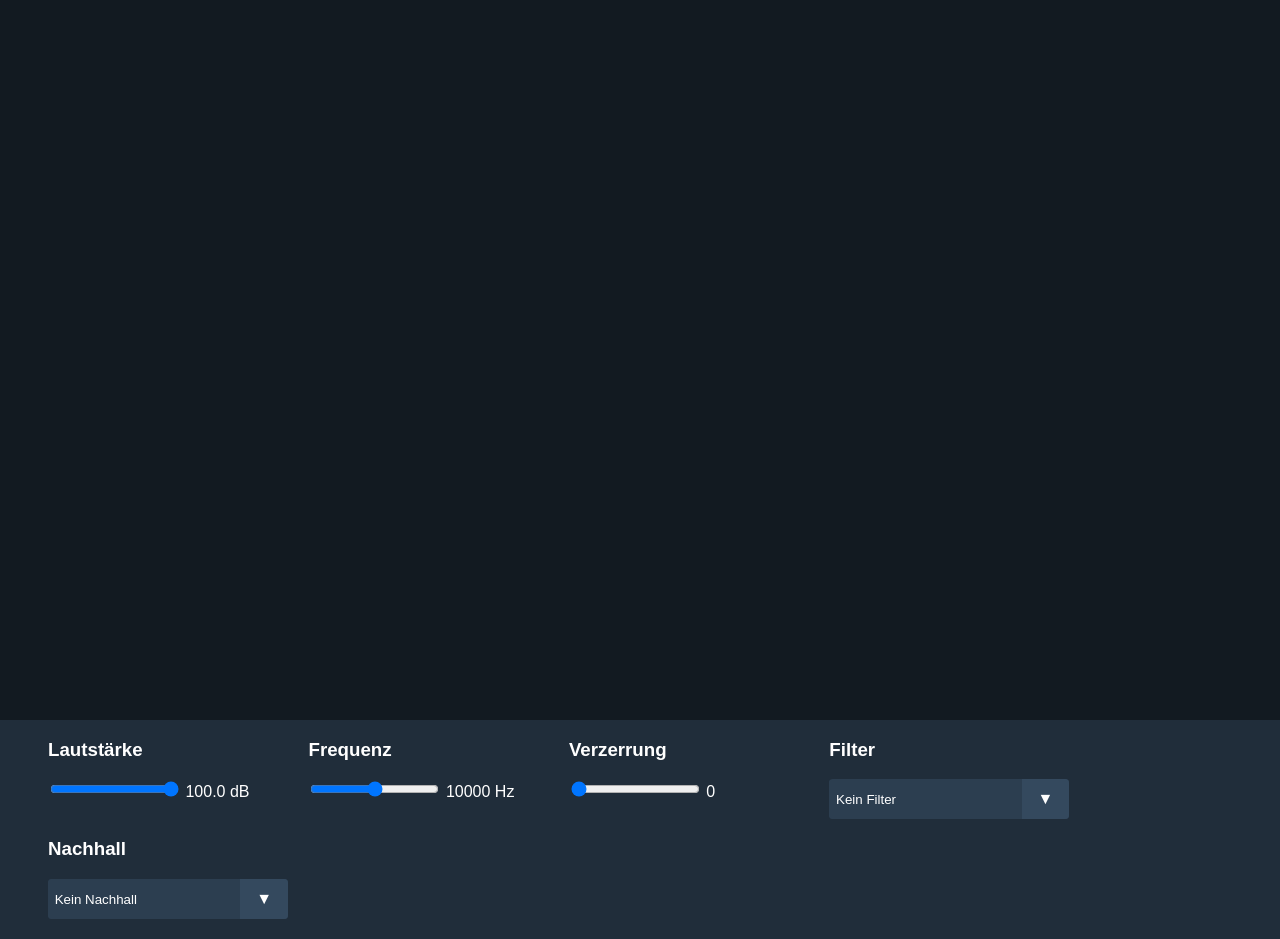
<file: Umsetzung/WebMidi/index.html>
<!DOCTYPE html>
<html>

<head>
	<meta charset="utf-8" />
	<link rel="stylesheet" type="text/css" href="style.css">
	<link rel="stylesheet" href="https://use.fontawesome.com/releases/v5.4.2/css/all.css" integrity="sha384-/rXc/GQVaYpyDdyxK+ecHPVYJSN9bmVFBvjA/9eOB+pb3F2w2N6fc5qB9Ew5yIns"
	 crossorigin="anonymous">
	<title>Formenklang</title>
</head>

<body onload="initialize()" id="body">

	<body id="body">
		<select class="select" id="inputportselector"></select>
		<div id="animationSection">
		</div>
		<div id="editingSection">
			<div class="editingSectionWrapper">
				<!--Volume/Gain-->
				<div id="gain">
					<h3>Lautstärke</h3>
					<div id="gainContainer">
						<input type="range" min="0" max="100" value="100" class="slider" id="gainSlider">
						<span id="gainOutput">100.0 dB</span>
					</div>
				</div>
				<!--Frequency-->
				<div id="frequency">
					<h3>Frequenz</h3>
					<div id="frequencyContainer">
						<input type="range" min="20" max="20000" value="10000" class="slider" id="frequencySlider">
						<span id="frequencyOutput">10000 Hz</span>
					</div>
				</div>
				<!-- Distortion-->
				<div id="distortion">
					<h3>Verzerrung</h3>
					<div id="distortionContainer">
						<input type="range" min="0" max="100" value="0" class="slider" id="distortionSlider">
						<span id="distortionOutput">0</span>
					</div>
				</div>
				<!--Filter-->
				<div id="filterMenu">
					<h3>Filter</h3>
					<div class="select">
						<select id="selectFilter">
							<option value="allpass">Kein Filter</option>
							<option value="highpass">Highpass</option>
							<option value="lowpass">Lowpass</option>
							<option value="bandpass">Bandpass</option>
							<option value="lowshelf">Lowshelf</option>
							<option value="highshelf">Highshelf</option>
							<option value="peaking">Peaking</option>
							<option value="notch">Notch</option>
						</select>
					</div>
				</div>
				<!--Reverb-->
				<div id="reverbMenu">
					<h3>Nachhall</h3>
					<div class="select">
						<select id="selectReverb">
							<option value="none">Kein Nachhall</option>
							<option id="cave" value="cave">Cave</option>
							<option id="church" value="church">Church</option>
							<option id="garage" value="garage">Garage</option>
							<option id="room" value="room">Room</option>
						</select>
					</div>
				</div>
			</div>
		</div>
		<script src="midi.js"></script>
		<script src="soundEditing.js"></script>

	</body>

</html>
</file>
<file: Umsetzung/WebMidi/style.css>
html {
	font-family: Arial;
	color: white;
}

body {
	margin: 0;
	width: 100%;
	height: 100vh;
	background: rgb(18, 26, 33);
	/* Old browsers */
	background: #121a21;
}

.slider {
	cursor: pointer;
}

#inputportselector {
	display: none;
}

#gain,
#frequency,
#distortion,
#filterMenu,
#reverbMenu,
#downloadSection {
	display: inline-table;
	margin-left: 3em;
}

#animationSection {
  height: 80%;
  display: flex;
  position: relative;
  overflow: hidden;
}

#animationIMG {
  position: absolute;
  animation-name: soundAnimation;
  
}

@keyframes soundAnimation {
  0%   {opacity: 1; transform: rotate(0deg) scale(1);}
  100% {opacity: 0; transform: rotate(360deg) scale(1.5); }
}


#editingSection {
	background-color: #202d3a;
	min-height: 20%;
	position: relative;
	display: flex;
	align-items: center;
	justify-content: center;
}
.editingSectionWrapper {
	padding-right: 40px;
    padding-bottom: 20px;
}

#gainContainer ,#frequencyContainer, #distortionContainer {
	width: 13em;
}


/* Reset Select */

select {
	-webkit-appearance: none;
	-moz-appearance: none;
	-ms-appearance: none;
	appearance: none;
	outline: 0;
	box-shadow: none;
	border: 0 !important;
	background: #2c3e50;
	background-image: none;
}


/* Custom Select */

.select {
	position: relative;
	display: block;
	width: 15em;
	height: 2.5em;
	line-height: 2.5;
	background: #2c3e50;
	overflow: hidden;
	border-radius: .25em;
}

select {
	width: 100%;
	height: 100%;
	margin: 0;
	padding: 0 0 0 .5em;
	color: #fff;
	cursor: pointer;
}

select::-ms-expand {
	display: none;
}


/* Arrow */

.select::after {
	content: '\25BC';
	position: absolute;
	top: 0;
	right: 0;
	bottom: 0;
	padding: 0 1em;
	background: #34495e;
	pointer-events: none;
}


/* Transition */

.select:hover::after {
	color: white;
}

.select::after {
	-webkit-transition: .25s all ease;
	-o-transition: .25s all ease;
	transition: .25s all ease;
}
</file>
